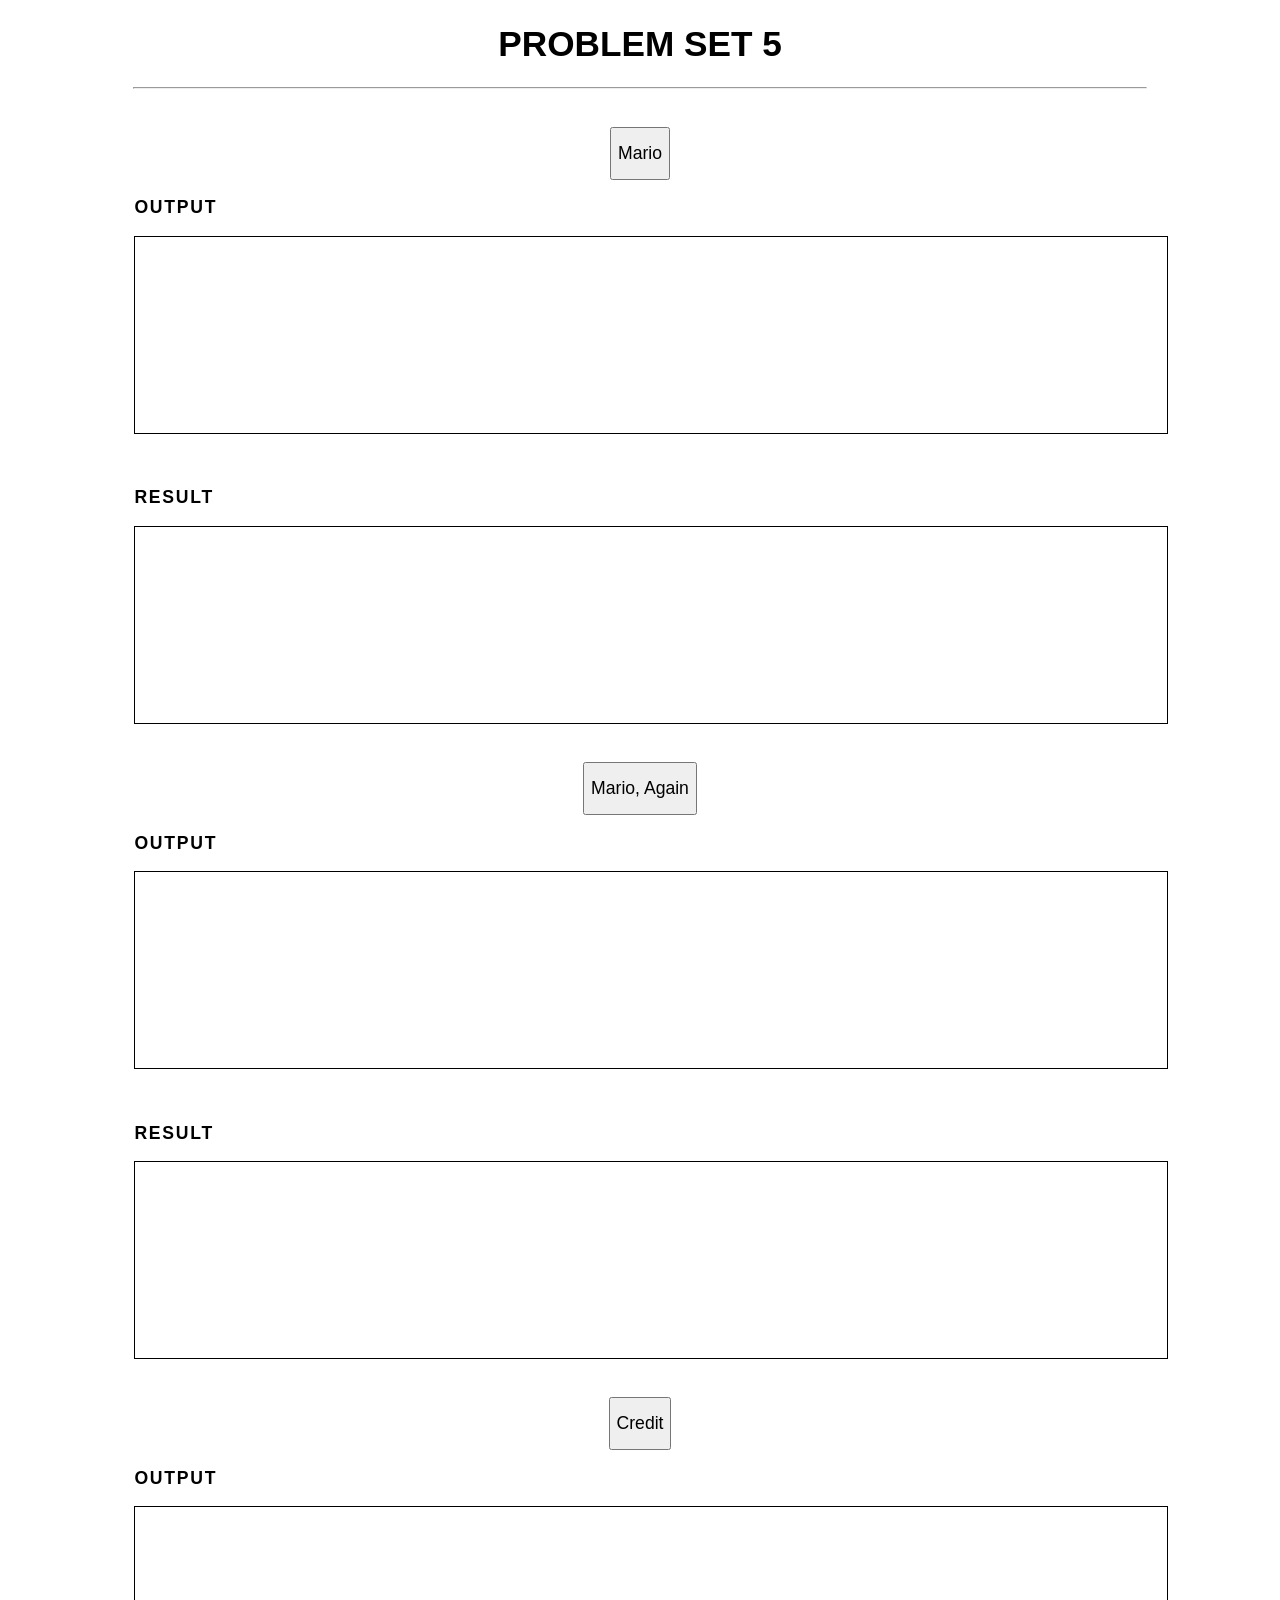
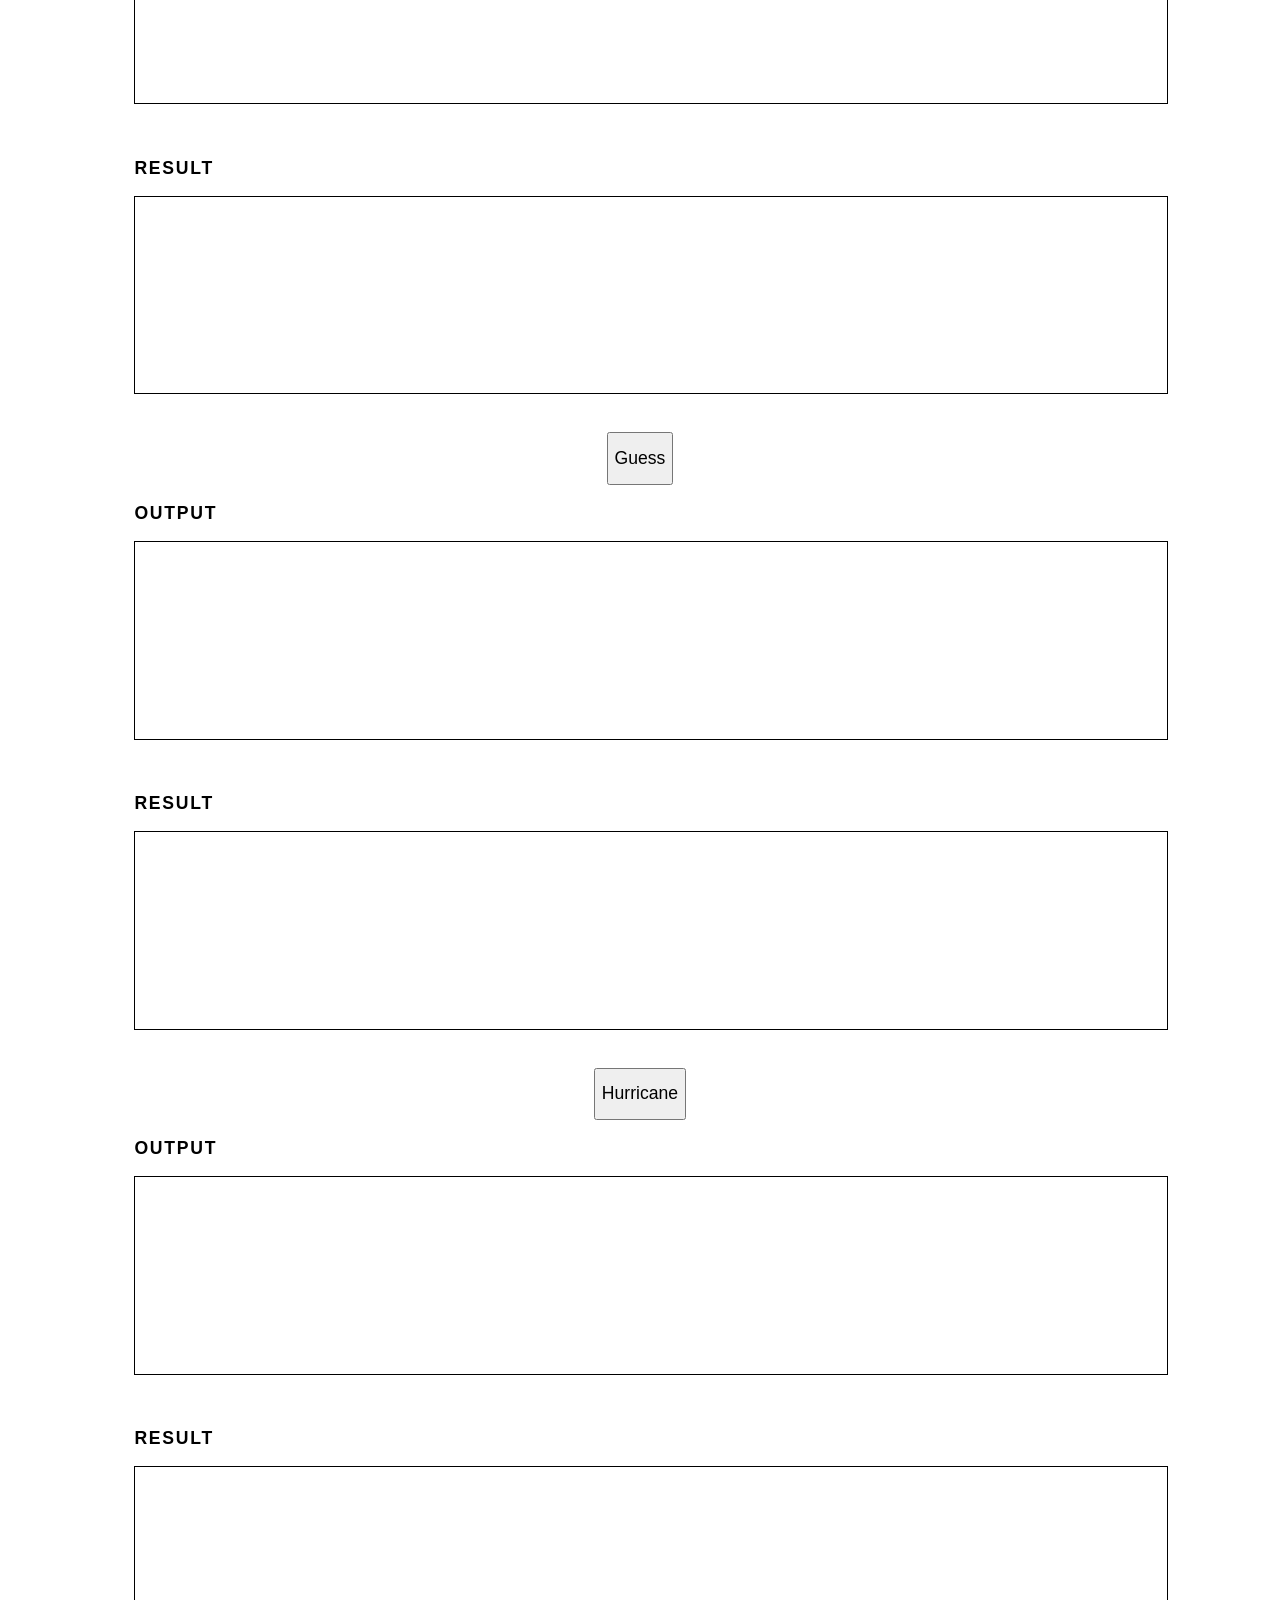
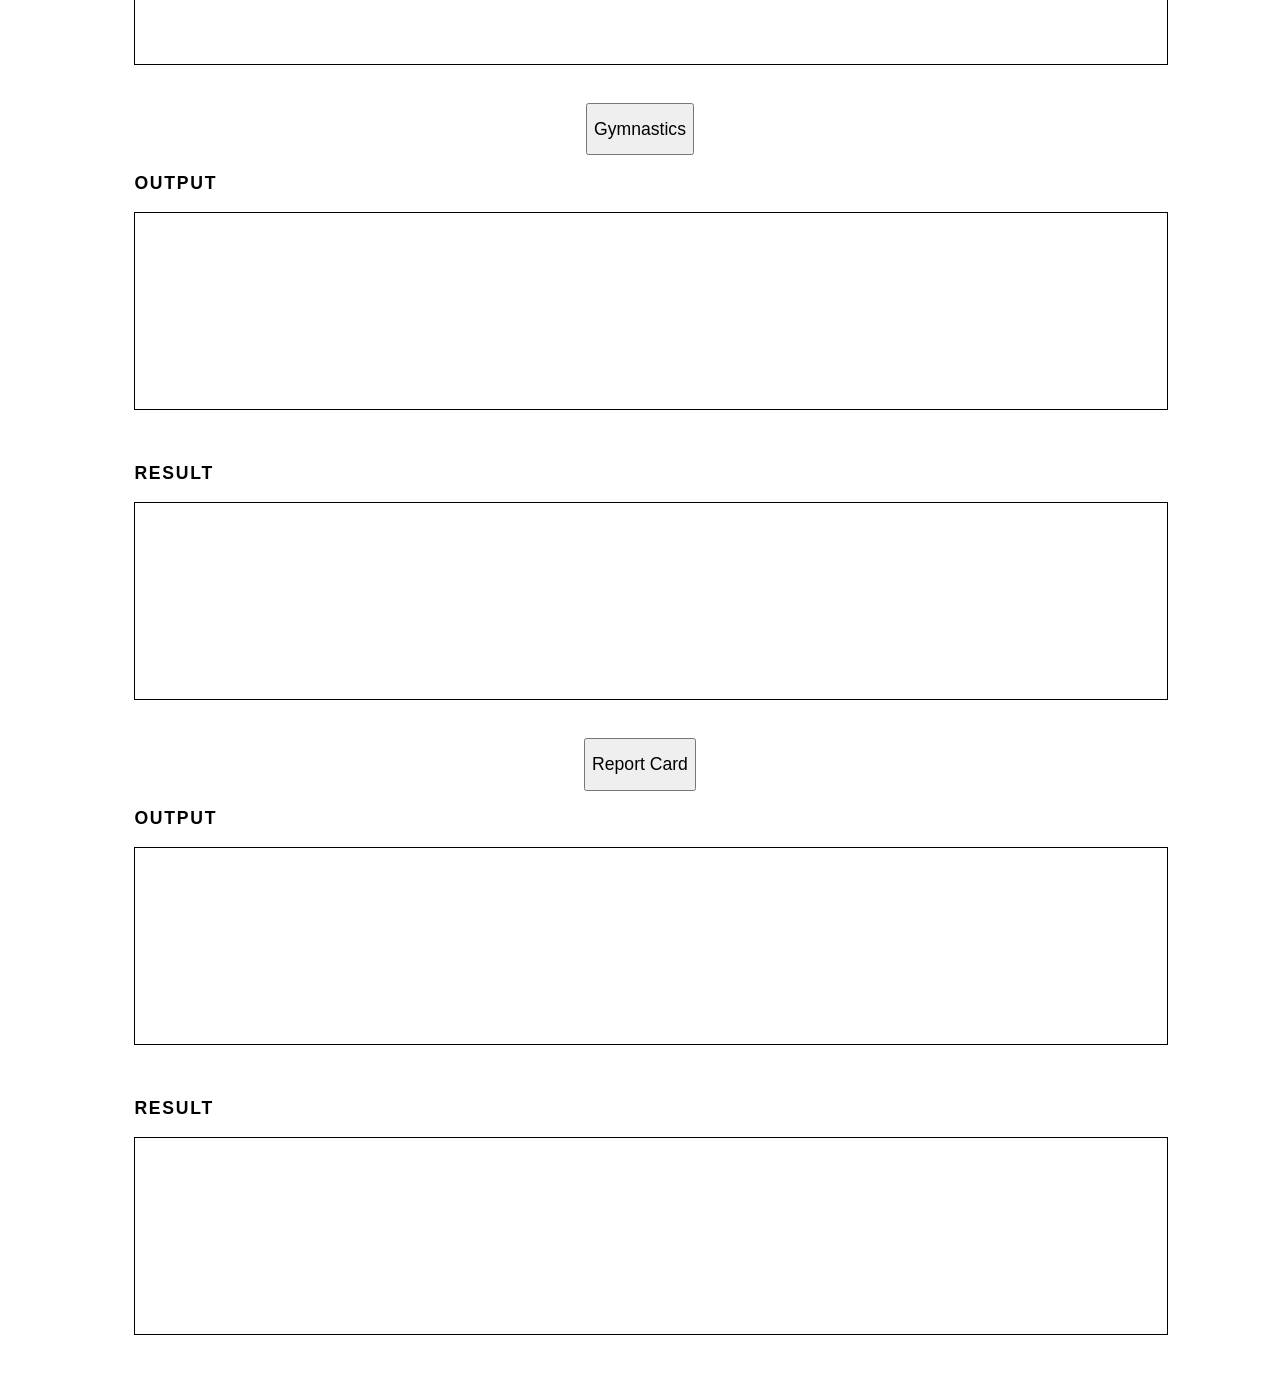
<file: problem-set-5/problem-set-5.html>
<!DOCTYPE html>

<html>
  <head>
    <title>Problem Set 5</title>

    <!-- CSS -->
    <link rel="stylesheet" type="text/css" href="css/problem-set-5.css"/>

    <!-- JavaScript -->
    <script type="text/javascript" src="js/problem-set-5.js"></script>
    <script type="text/javascript" src="js/problem-set-5-check-hidden.js"></script>
  </head>
  <body>
    <div class="header">
      <h1>PROBLEM SET 5</h1>
      <hr/>
    </div>

    <!-- EXERCISE 1: MARIO-EASY -->
    <div class="exercise" id="mario-easy">
      <button onclick="mario()">Mario</button>

      <h3>OUTPUT</h3>
      <p class="output" id="mario-easy-output">

      </p>

      <br/>

      <h3>RESULT</h3>
      <p class="result" id="mario-easy-result">

      </p>
    </div>

    <!-- EXERCISE 2: MARIO-HARD -->
    <div class="exercise" id="mario-hard">
      <button onclick="marioAgain()">Mario, Again</button>

      <h3>OUTPUT</h3>
      <p class="output" id="mario-hard-output">

      </p>

      <br/>

      <h3>RESULT</h3>
      <p class="result" id="mario-hard-result">

      </p>
    </div>

    <!-- EXERCISE 3: CREDIT -->
    <div class="exercise" id="credit">
      <button onclick="credit()">Credit</button>

      <h3>OUTPUT</h3>
      <p class="output" id="credit-output">

      </p>

      <br/>

      <h3>RESULT</h3>
      <p class="result" id="credit-result">

      </p>
    </div>

    <!-- EXERCISE 4: GUESS -->
    <div class="exercise" id="guess">
      <button onclick="guess()">Guess</button>

      <h3>OUTPUT</h3>
      <p class="output" id="guess-output">

      </p>

      <br/>

      <h3>RESULT</h3>
      <p class="result" id="guess-result">

      </p>
    </div>

    <!-- EXERCISE 5: HURRICANE -->
    <div class="exercise" id="hurricane">
      <button onclick="hurricane()">Hurricane</button>

      <h3>OUTPUT</h3>
      <p class="output" id="hurricane-output">

      </p>

      <br/>

      <h3>RESULT</h3>
      <p class="result" id="hurricane-result">

      </p>
    </div>

    <!-- EXERCISE 6: GYMNASTICS -->
    <div class="exercise" id="gymnastics">
      <button onclick="gymnastics()">Gymnastics</button>

      <h3>OUTPUT</h3>
      <p class="output" id="gymnastics-output">

      </p>

      <br/>

      <h3>RESULT</h3>
      <p class="result" id="gymnastics-result">

      </p>
    </div>

    <!-- EXERCISE 7: REPORT CARD -->
    <div class="exercise" id="report-card">
      <button onclick="reportCard()">Report Card</button>

      <h3>OUTPUT</h3>
      <p class="output" id="report-card-output">

      </p>

      <br/>

      <h3>RESULT</h3>
      <p class="result" id="report-card-result">

      </p>
    </div>
  </body>
</html>
</file>
<file: problem-set-5/css/problem-set-5.css>
body:last-child {
  margin-bottom: 3%;
}

h1 {
  font: bold 2.2em "Century Gothic", "Century Gothic", "Apple Gothic", sans-serif;
  text-align: center;
}

h3 {
  margin-bottom: 0.25em;
  font: bold 1.1em "Century Gothic", "Century Gothic", "Apple Gothic", sans-serif;
  letter-spacing: 0.1em;
}

button {
  display: block;
  margin: auto;
  height: 3em;
  font: 1.1em "Century Gothic", "Century Gothic", "Apple Gothic", sans-serif;
}

button:hover {
  box-shadow: 0.3em 0.3em 0.3em #777777;
}

.exercise {
  margin-left: 10%;
  margin-right: 10%;
  margin-top: 3%;
}

.header hr {
  width: 80%;
}

.output, .result {
  display: block;
  width: 100%;
  height: 10em;
  padding: 1%;
  border: 0.1em solid black;
  overflow: scroll;
  font: 1.1em "Century Gothic", "Century Gothic", "Apple Gothic", sans-serif;
}

.pass {
  background-color: #CCFF90;
}

.fail {
  background-color: #EF9A9A;
}
</file>
